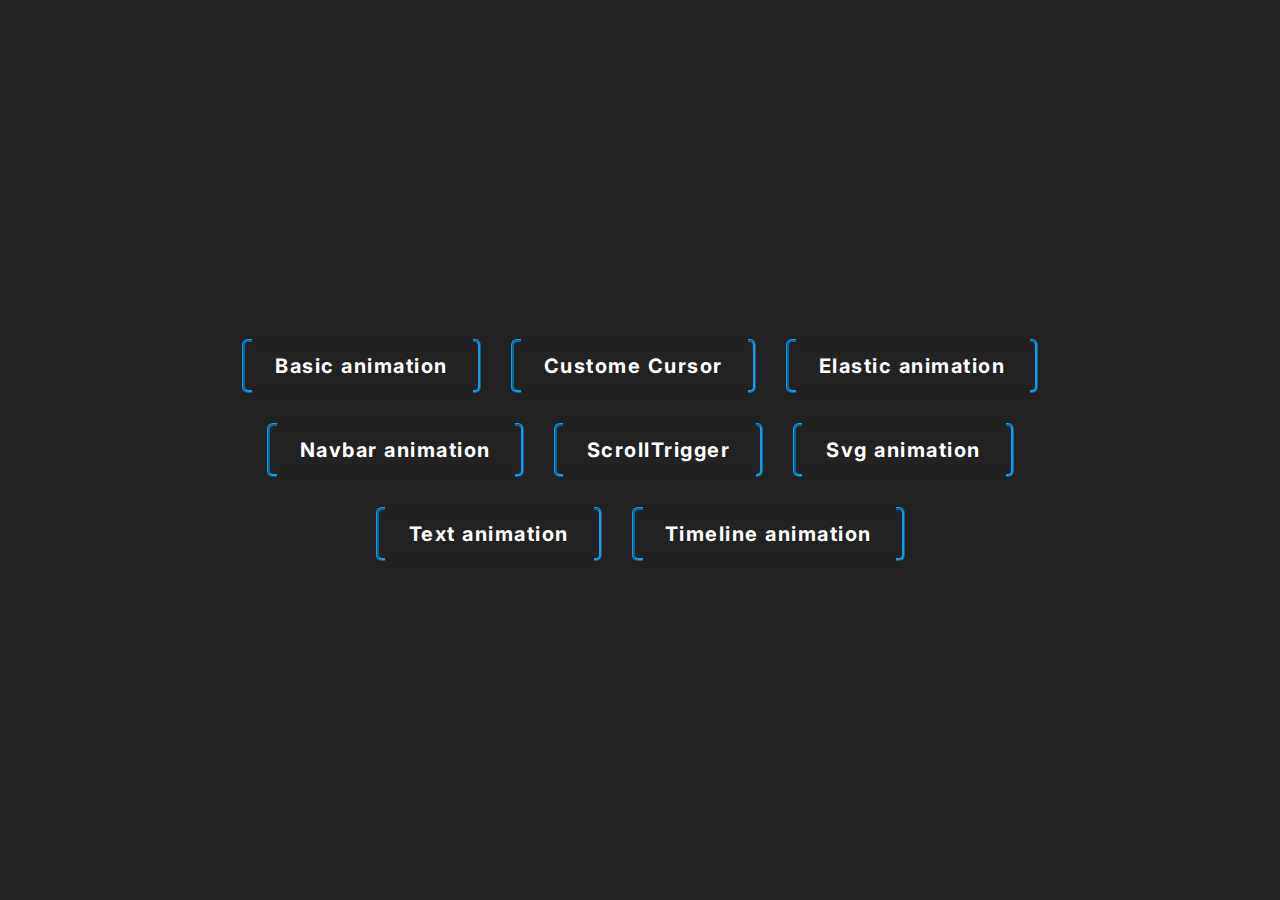
<file: index.html>
<!DOCTYPE html>
<html lang="en">
<head>
    <meta charset="UTF-8">
    <meta name="viewport" content="width=device-width, initial-scale=1.0">
    <title>Gsap Animation</title>
    <link rel="stylesheet" href="./style.css">
</head>
<body>
    
    <div class="link">         
        <a class="btn" href="./01/index.html" target="_blank">Basic animation</a>
        <a class="btn" href="./custome_cursor/index.html" target="_blank">Custome Cursor</a>
        <a class="btn" href="./elastic_animation/index.html" target="_blank">Elastic animation</a>
        <a class="btn" href="./navbar_animation/index.html" target="_blank">Navbar animation</a>
        <a class="btn" href="./scrolltrigger/scroll.html" target="_blank">ScrollTrigger</a>
        <a class="btn" href="./svg_animation/index.html" target="_blank">Svg animation</a>
        <a class="btn" href="./text_animation/index.html" target="_blank">Text animation</a>
        <a class="btn" href="./timeline/index.html" target="_blank">Timeline animation</a>        
    </div>

</body>
</html>
</file>
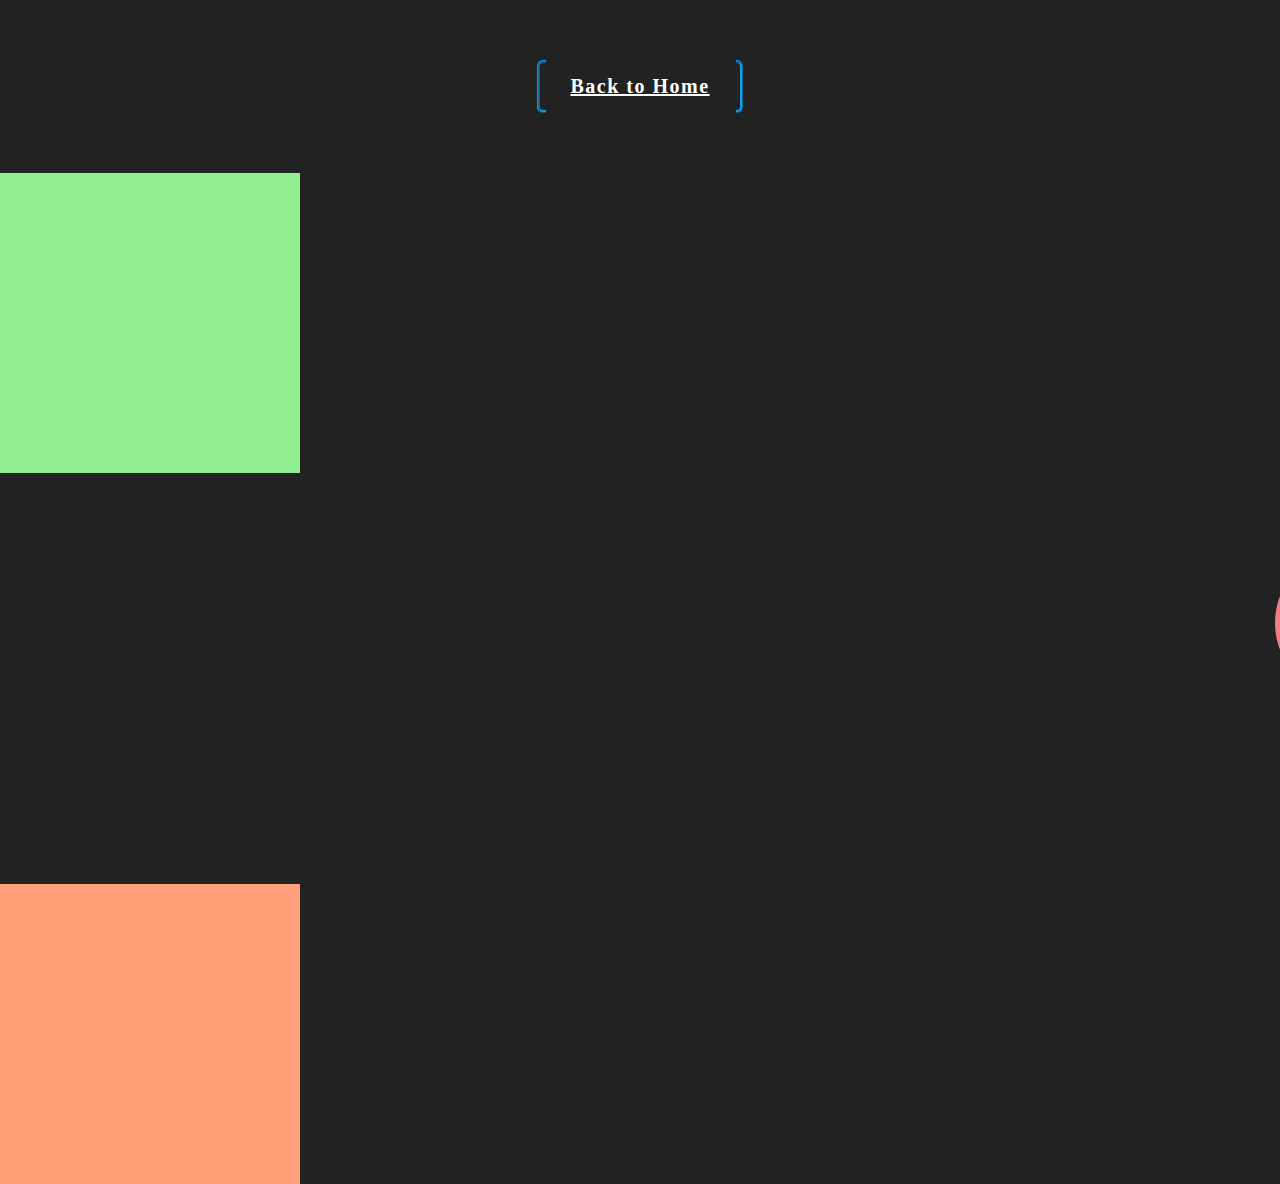
<file: 01/index.html>
<!DOCTYPE html>
<html lang="en">
<head>
    <meta charset="UTF-8">
    <meta name="viewport" content="width=device-width, initial-scale=1.0">
    <title>Animation 1</title>
    <link rel="stylesheet" href="./style.css">
</head>
<body>
    <div style="display: flex; justify-content: center;">
        <a class="btn" href="../index.html" style="margin: 60px 0; ">Back to Home</a>
    </div>
    <div id="box1"></div>
    <div id="box2"></div>
    <h1>Hello i am H1</h1>
    <h1>I m also H1</h1>
    <h1>Welcome H1</h1>
    <div id="box3"></div>

    <script src="https://cdnjs.cloudflare.com/ajax/libs/gsap/3.12.5/gsap.min.js"
    integrity="sha512-7eHRwcbYkK4d9g/6tD/mhkf++eoTHwpNM9woBxtPUBWm67zeAfFC+HrdoE2GanKeocly/VxeLvIqwvCdk7qScg=="
    crossorigin="anonymous" referrerpolicy="no-referrer"></script>
    <script src="./script.js"></script>
</body>
</html>
</file>
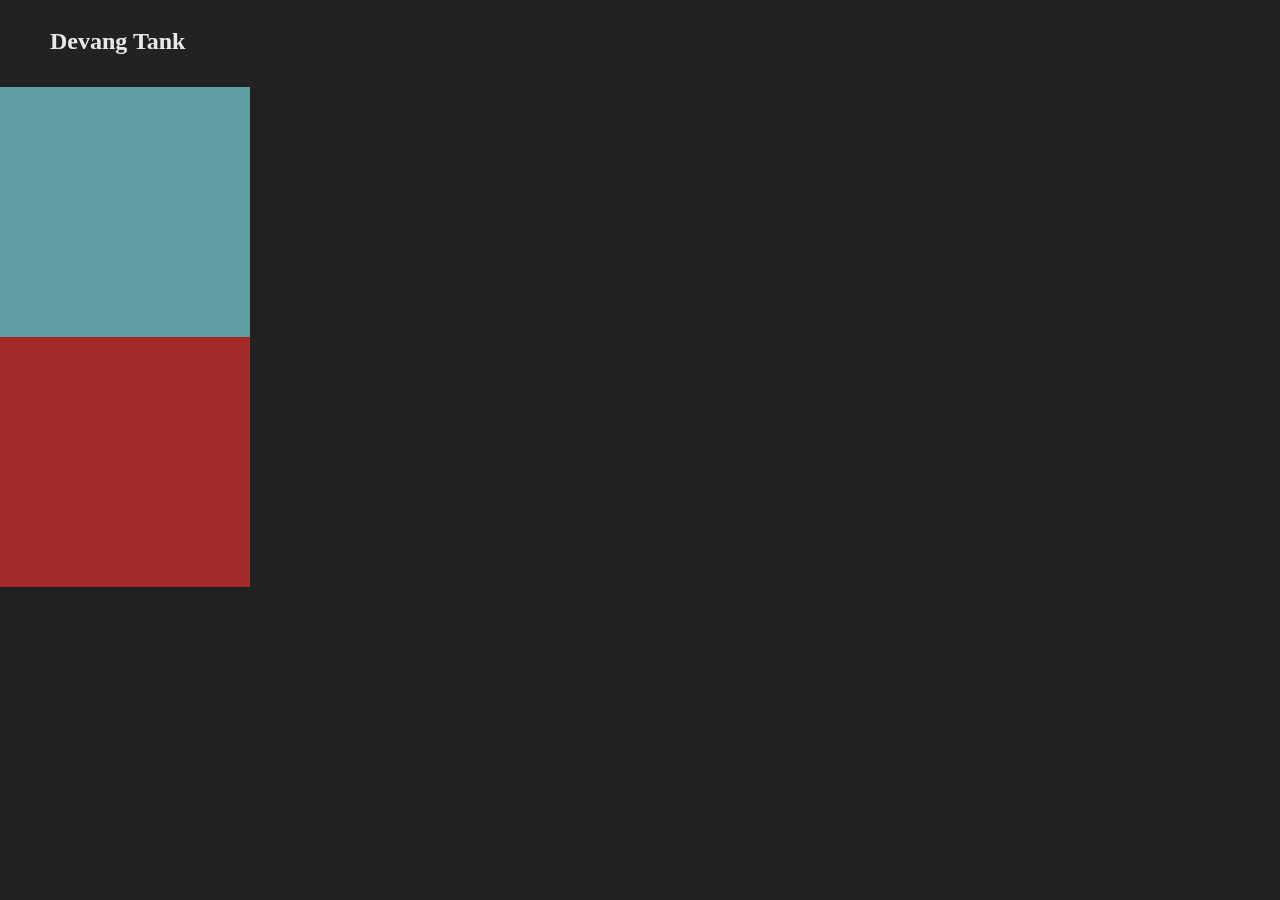
<file: timeline/index.html>
<!DOCTYPE html>
<html lang="en">
<head>
    <meta charset="UTF-8">
    <meta name="viewport" content="width=device-width, initial-scale=1.0">
    <title>Timeline Animation</title>
    <link rel="stylesheet" href="./style.css">
</head>
<body>

    <div id="nav">
        <h2>Devang Tank</h2>
        <div id="part2">
            <h4>Work</h4>
            <h4>About</h4>
            <h4>Courses</h4>
            <h4>Blog</h4>
        </div>
    </div>
    <h1>Welcome Devang</h1>
    <div id="box2"></div>
    <div id="box3"></div>

    <script src="https://cdnjs.cloudflare.com/ajax/libs/gsap/3.12.5/gsap.min.js"
        integrity="sha512-7eHRwcbYkK4d9g/6tD/mhkf++eoTHwpNM9woBxtPUBWm67zeAfFC+HrdoE2GanKeocly/VxeLvIqwvCdk7qScg=="
        crossorigin="anonymous" referrerpolicy="no-referrer"></script>
    <script src="./script.js"></script>
</body>
</html>
</file>
<file: style.css>
@import url('https://fonts.googleapis.com/css2?family=Inter:wght@100..900&display=swap');

* {
    margin: 0;
    padding: 0;
    box-sizing: border-box;
    color: #fff;
}

html,
body {
    height: 100%;
    width: 100%;
}

body {
    font-family: "Inter", sans-serif;
    background: #222;
    display: flex;
    align-items: center;    
    justify-content: center;    
}
a{
    text-decoration: none;
}
.link{    
    width: 80vw;
    padding: 60px;    
    margin: auto auto;   
    display: flex;
    align-items: center;
    flex-direction: row;
    justify-content: center;
    flex-wrap: wrap;
    gap: 30px;
}

.btn{    
    padding: 12px 30px;
    position: relative;    
    border: 3px ridge #149CEA;
    outline: none;
    background-color: transparent;
    color: white;
    transition: 1s;
    border-radius: 0.3em;
    font-size: 20px;
    letter-spacing: 1.5px;
    font-weight: bold;
    cursor: pointer;
}
.btn::after{
    content: "";
    position: absolute;
    top: -10px;
    left: 3%;
    width: 95%;
    height: 40%;
    background-color: #212121;
    transition: 0.5s;
    transform-origin: center;
}
.btn::before{
    content: "";
    transform-origin: center;
    position: absolute;
    top: 80%;
    left: 3%;
    width: 95%;
    height: 40%;
    background-color: #212121;
    transition: 0.5s;
}

.btn:hover::before,
.btn:hover::after{
    transform: scale(0);
}

.btn:hover{
    box-shadow: inset 0px 0px 25px #1479EA;
    letter-spacing: 1px;
}
</file>
<file: 01/style.css>
*{
    margin: 0;
    padding: 0;
    box-sizing: border-box;
    color: #fff;
}
html,
body{
    height: 100%;
    width: 100%;
}
body{
    background: #222;
}

#box1{
    height: 300px;
    width: 300px;
    background: lightgreen;
}
#box2{
    height: 300px;
    width: 300px;
    background: lightcoral;
}
#box3{
    height: 300px;
    width: 300px;
    background: lightsalmon;
}


.btn {
    padding: 12px 30px;
    position: relative;
    border: 3px ridge #149CEA;
    outline: none;
    background-color: transparent;
    color: white;
    transition: 1s;
    border-radius: 0.3em;
    font-size: 20px;
    letter-spacing: 1.5px;
    font-weight: bold;
    cursor: pointer;
}

.btn::after {
    content: "";
    position: absolute;
    top: -10px;
    left: 3%;
    width: 95%;
    height: 40%;
    background-color: #212121;
    transition: 0.5s;
    transform-origin: center;
}

.btn::before {
    content: "";
    transform-origin: center;
    position: absolute;
    top: 80%;
    left: 3%;
    width: 95%;
    height: 40%;
    background-color: #212121;
    transition: 0.5s;
}

.btn:hover::before,
.btn:hover::after {
    transform: scale(0);
}

.btn:hover {
    box-shadow: inset 0px 0px 25px #1479EA;
    letter-spacing: 1px;
}
</file>
<file: timeline/style.css>
*{
    margin: 0;
    padding: 0;
    box-sizing: border-box;
    color: #fff;
}
html,
body{
    height: 100%;
    width: 100%;
}
body{
    background: #222;
}
#nav{
    /* background-color: lightcoral; */
    display: flex;
    align-items: center;
    justify-content: space-between;
    padding: 30px 50px;
}
#part2{
    display: flex;
    gap: 50px;    
}

h1{
    position: absolute;
    top: 50%;
    left: 50%;
    transform: translate(-50%,-50%);
    font-size: 80px;
}

#box1{
    height: 250px;
    width: 250px;
    background: burlywood;
}
#box2{
    height: 250px;
    width: 250px;
    background: cadetblue;
}
#box3{
    height: 250px;
    width: 250px;
    background: brown;
}
</file>
